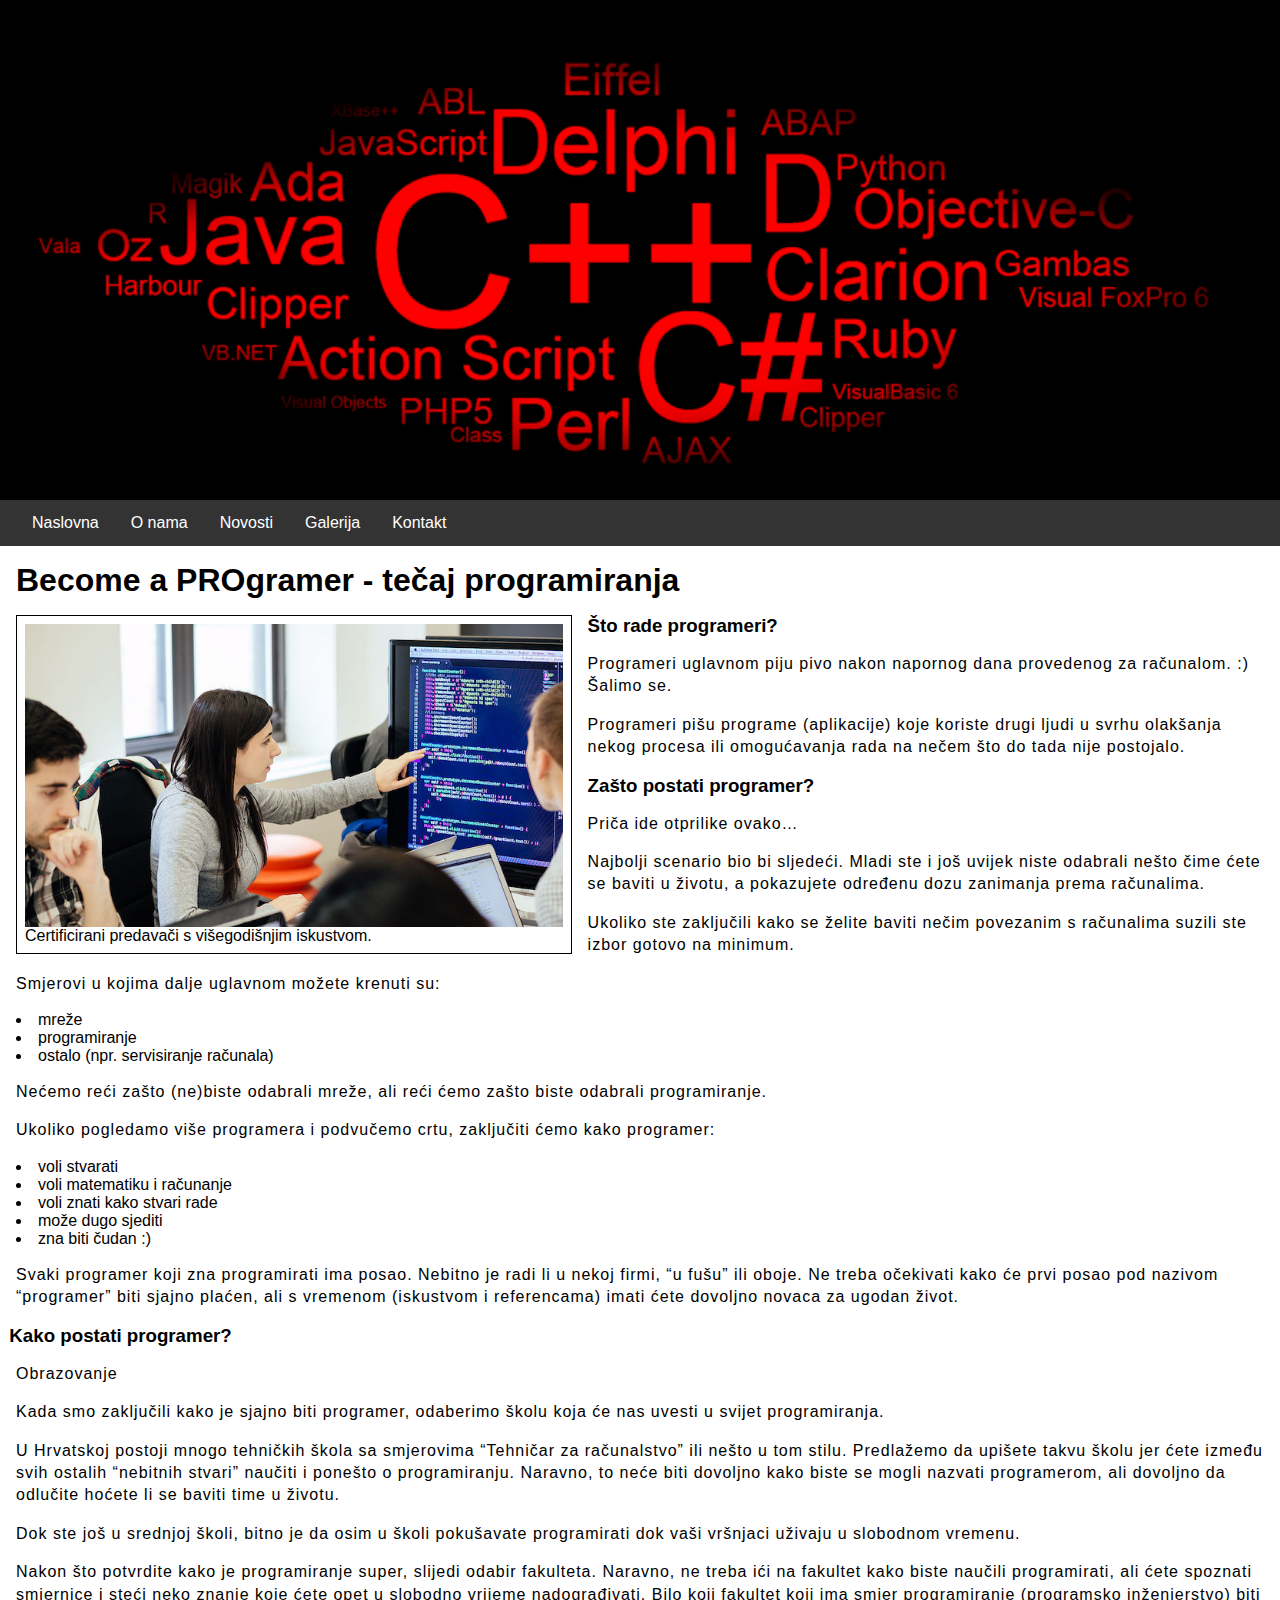
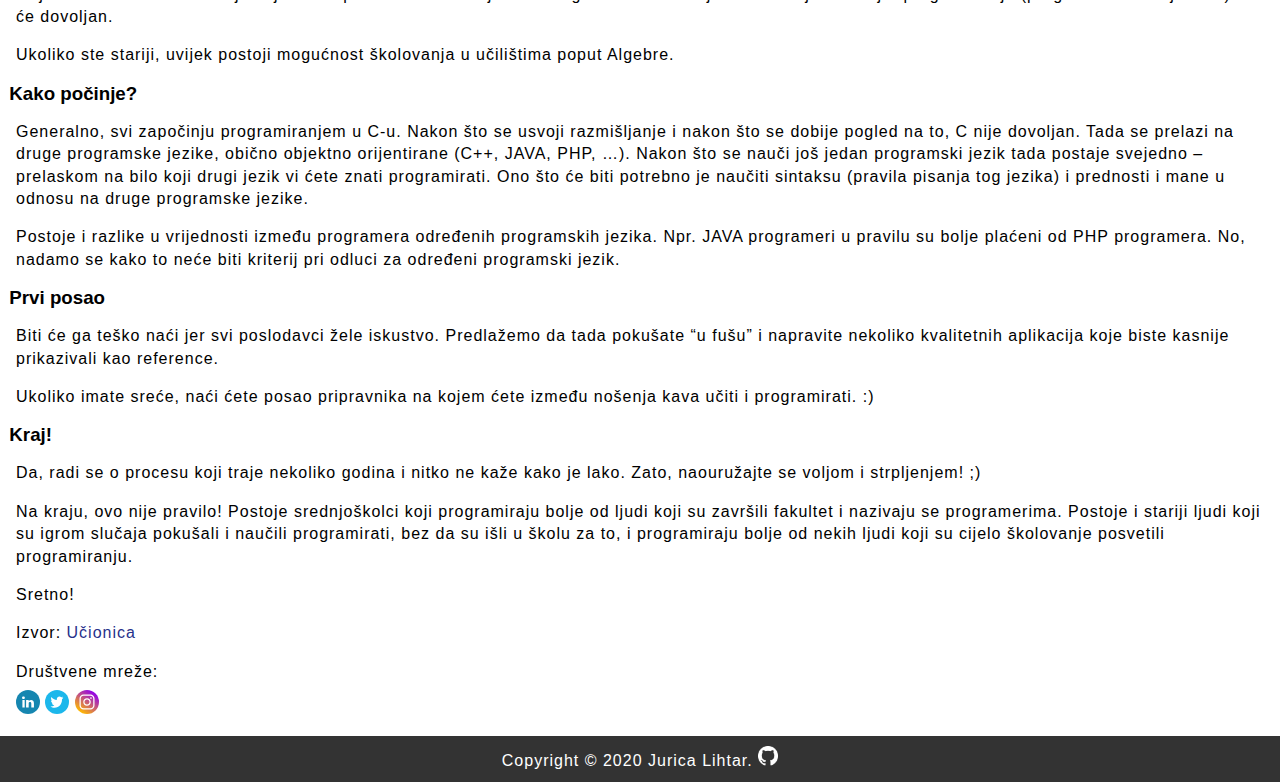
<file: index.html>
<html lang="hr">
	<head>
		
		<link rel="stylesheet" href="style.css">
		
		<title>Become a PROgramer</title>
		<meta http-equiv="content-type" content="text/html; charset=UTF-8">
		<meta name="description" content="Tečaj programiranja">
		<meta name="keywords" content="Programiranje, Java, C#">
		<meta name="author" content="Jurica Lihtar">
		<meta name="viewport" content="width=device-width; initial-scale=1.0; maximum-scale=1.0; user-scalable=0;">
		<link rel="shortcut icon" type="image/x-icon" href="favicon.ico">
	</head>
<body>
	<header>
		<div class="hero-image"></div>
		<nav>
			<ul>
			  <li><a href="index.html">Naslovna</a></li>
			  <li><a href="onama.html">O nama</a></li>
			  <li><a href="novosti.html">Novosti</a></li>
			  <li><a href="galerija.html">Galerija</a></li>
			  <li><a href="kontakt.html">Kontakt</a></li>
			</ul>
		</nav>
	</header>
	<main>
		<h1>Become a PROgramer - tečaj programiranja</h1>
		<figure>
			<img src="img/coding education.jpg" alt="Tečaj programiranja" title="Tečaj programiranja">
			<figcaption>Certificirani predavači s višegodišnjim iskustvom.</figcaption>
		</figure>
		<h3>Što rade programeri?</h3>
			<p>Programeri uglavnom piju pivo nakon napornog dana provedenog za računalom. :) Šalimo se.</p>

			<p>Programeri pišu programe (aplikacije) koje koriste drugi ljudi u svrhu olakšanja nekog procesa ili omogućavanja rada na nečem što do tada nije postojalo.</p>

			<h3>Zašto postati programer?</h3>
			<p>Priča ide otprilike ovako…</p>

			<p>Najbolji scenario bio bi sljedeći. Mladi ste i još uvijek niste odabrali nešto čime ćete se baviti u životu, a pokazujete određenu dozu zanimanja prema računalima.</p>

			<p>Ukoliko ste zaključili kako se želite baviti nečim povezanim s računalima suzili ste izbor gotovo na minimum.</p>

			<p>Smjerovi u kojima dalje uglavnom možete krenuti su:</p>
				<li b>mreže</li>
				<li b>programiranje</li>
				<li b>ostalo (npr. servisiranje računala)</li>
				
			<p>Nećemo reći zašto (ne)biste odabrali mreže, ali reći ćemo zašto biste odabrali programiranje.</p>

			<p>Ukoliko pogledamo više programera i podvučemo crtu, zaključiti ćemo kako programer:</p>
			<li>voli stvarati</li>
			<li>voli matematiku i računanje</li>
			<li>voli znati kako stvari rade</li>
			<li>može dugo sjediti</li>
			<li>zna biti čudan :)</li>


			 
			<p>Svaki programer koji zna programirati ima posao. Nebitno je radi li u nekoj firmi, “u fušu” ili oboje. Ne treba očekivati kako će prvi posao pod nazivom “programer” biti sjajno plaćen, ali s vremenom (iskustvom i referencama) imati ćete dovoljno novaca za ugodan život.</p>

			<h3>Kako postati programer?</h3>
			<p>Obrazovanje</p>
			<p>Kada smo zaključili kako je sjajno biti programer, odaberimo školu koja će nas uvesti u svijet programiranja.</p>

			<p>U Hrvatskoj postoji mnogo tehničkih škola sa smjerovima “Tehničar za računalstvo” ili nešto u tom stilu. Predlažemo da upišete takvu školu jer ćete između svih ostalih “nebitnih stvari” naučiti i ponešto o programiranju. Naravno, to neće biti dovoljno kako biste se mogli nazvati programerom, ali dovoljno da odlučite hoćete li se baviti time u životu.</p>

			<p>Dok ste još u srednjoj školi, bitno je da osim u školi pokušavate programirati dok vaši vršnjaci uživaju u slobodnom vremenu.</p>

			<p>Nakon što potvrdite kako je programiranje super, slijedi odabir fakulteta. Naravno, ne treba ići na fakultet kako biste naučili programirati, ali ćete spoznati smjernice i steći neko znanje koje ćete opet u slobodno vrijeme nadograđivati. Bilo koji fakultet koji ima smjer programiranje (programsko inženjerstvo) biti će dovoljan.</p>

			<p>Ukoliko ste stariji, uvijek postoji mogućnost školovanja u učilištima poput Algebre.</p>

			<h3>Kako počinje?</h3>
			<p>Generalno, svi započinju programiranjem u C-u. Nakon što se usvoji razmišljanje i nakon što se dobije pogled na to, C nije dovoljan. Tada se prelazi na druge programske jezike, obično objektno orijentirane (C++, JAVA, PHP, …). Nakon što se nauči još jedan programski jezik tada postaje svejedno – prelaskom na bilo koji drugi jezik vi ćete znati programirati. Ono što će biti potrebno je naučiti sintaksu (pravila pisanja tog jezika) i prednosti i mane u odnosu na druge programske jezike.</p>

			<p>Postoje i razlike u vrijednosti između programera određenih programskih jezika. Npr. JAVA programeri u pravilu su bolje plaćeni od PHP programera. No, nadamo se kako to neće biti kriterij pri odluci za određeni programski jezik.</p>


			 
			<h3>Prvi posao</h3>
			<p>Biti će ga teško naći jer svi poslodavci žele iskustvo. Predlažemo da tada pokušate “u fušu” i napravite nekoliko kvalitetnih aplikacija koje biste kasnije prikazivali kao reference.</p>

			<p>Ukoliko imate sreće, naći ćete posao pripravnika na kojem ćete između nošenja kava učiti i programirati. :)</p>

			<h3>Kraj!</h3>
			<p>Da, radi se o procesu koji traje nekoliko godina i nitko ne kaže kako je lako. Zato, naouružajte se voljom i strpljenjem! ;)</p>

			<p>Na kraju, ovo nije pravilo! Postoje srednjoškolci koji programiraju bolje od ljudi koji su završili fakultet i nazivaju se programerima. Postoje i stariji ljudi koji su igrom slučaja pokušali i naučili programirati, bez da su išli u školu za to, i programiraju bolje od nekih ljudi koji su cijelo školovanje posvetili programiranju.</p>

			<p>Sretno!</p>
		<p>Izvor: <a href="https://www.ucionica.net/" target="_blank">Učionica</a></p>
		<p>Društvene mreže:<br>
			<a href="https://www.linkedin.com" target="_blank"><img src="img/linkedin.svg" alt="Linkedin" title="Linkedin" style="width:24px; margin-top:0.4em"></a>
			<a href="https://twitter.com" target="_blank"><img src="img/twitter.svg" alt="Twitter" title="Twitter" style="width:24px; margin-top:0.4em"></a>
			<a href="https://instagram.com" target="_blank"><img src="img/instagram.svg" alt="Instagram" title="Instagram" style="width:24px; margin-top:0.4em"></a>
		</p>
	</main>
	<footer>
		<p>Copyright &copy; 2020 Jurica Lihtar. <a href="https://github.com/juricalihtar/Projektni-zadatak-HTML5-CSS"><img src="img/GitHub_Logo.png" title="Github" alt="Github"></a></p>
	</footer>
</body>
</html>
</file>
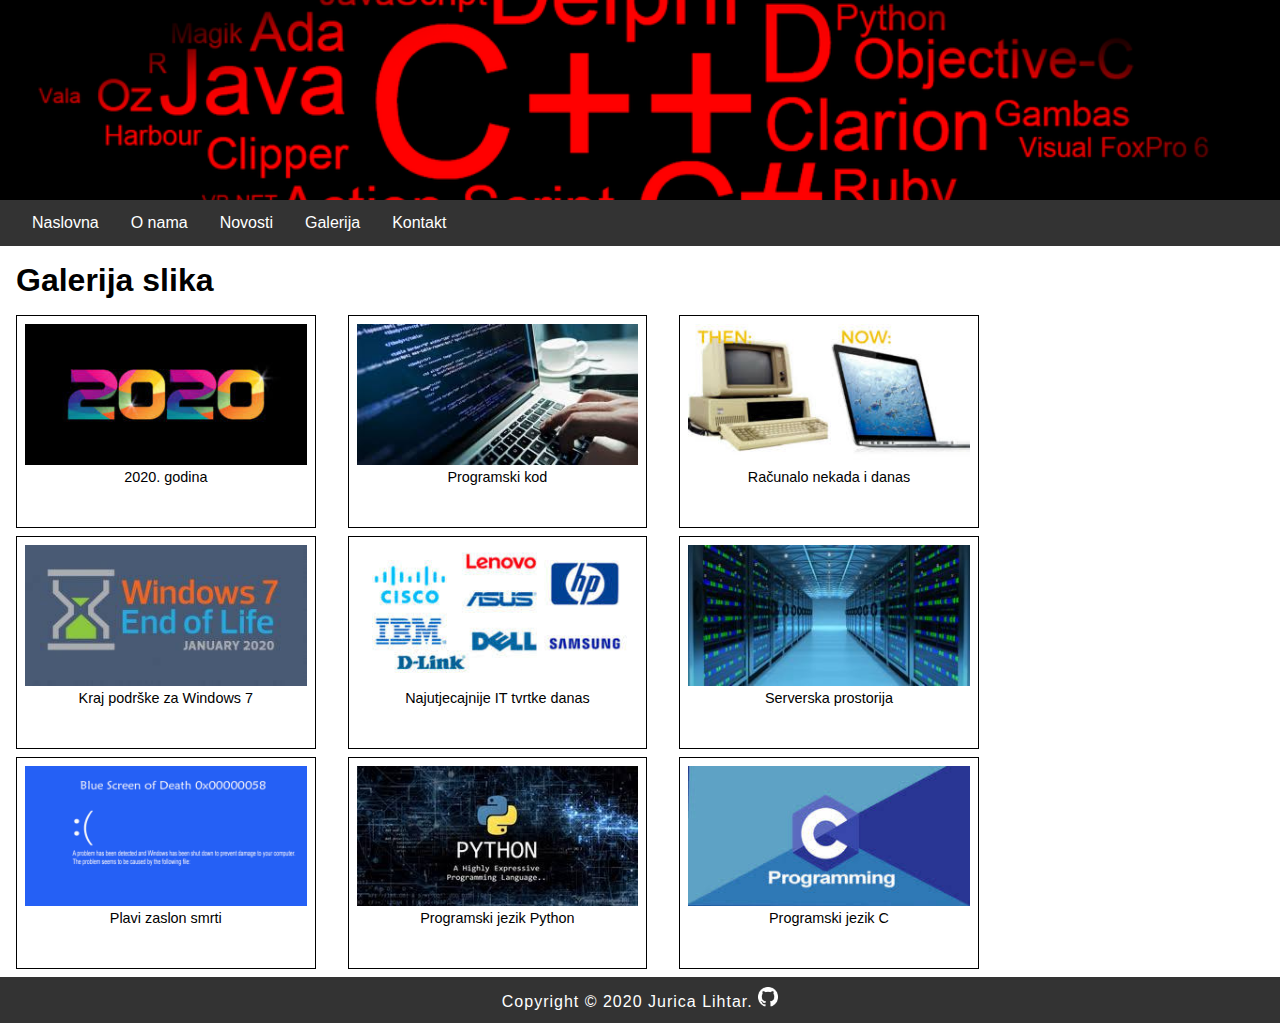
<file: galerija.html>
<!DOCTYPE html>
<html>
	<head>
		
		<link rel="stylesheet" href="style.css">
		
		<title>Galerija</title>
		<meta http-equiv="content-type" content="text/html; charset=UTF-8">
		<meta name="description" content="Tečaj programiranja">
		<meta name="keywords" content="Programiranje, Java, C#">
		<meta name="author" content="Jurica Lihtar">
		<meta name="viewport" content="width=device-width; initial-scale=1.0; maximum-scale=1.0; user-scalable=0;">
		<link rel="shortcut icon" type="image/x-icon" href="favicon.ico">
	</head>
<body>
	<header>
		<div class="hero-image" style="height: 200px;"></div>
		<nav>
			<ul>
			  <li><a href="index.html">Naslovna</a></li>
			  <li><a href="onama.html">O nama</a></li>
			  <li><a href="novosti.html">Novosti</a></li>
			  <li><a href="galerija.html">Galerija</a></li>
			  <li><a href="kontakt.html">Kontakt</a></li>
			</ul>
		</nav>
	</header>
	<main>
		<h1>Galerija slika</h1>
		<div id="gallery">
			<figure id="1">
				<img src="galerija/2020.jpg" alt="2020. godina" title="2020. godina">
				<figcaption>2020. godina<figcaption>
			</figure>
			<figure id="2">
				<img src="galerija/coding.jpg" alt="Programski kod" title="Programski kod">
				<figcaption>Programski kod<figcaption>
			</figure>
			<figure id="3">
				<img src="galerija/racunalonekadaisada.jpg" alt="Računalop nekada i danas" title="Računalo nekada i danas">
				<figcaption>Računalo nekada i danas<figcaption>
			</figure>
			<figure id="4">
				<img src="galerija/win7end.jpg" alt="Kraj podrške za Windows 7" title="Kraj podrške za Windows 7">
				<figcaption>Kraj podrške za Windows 7<figcaption>
			</figure>
			<figure id="5">
				<img src="galerija/najjace-kompanije.jpg" alt="Najutjecajnije IT tvrtke danas" title="Najutjecajnije IT tvrtke danas">
				<figcaption>Najutjecajnije IT tvrtke danas<figcaption>
			</figure>
			<figure id="4">
				<img src="galerija/serversoba.jpg" alt="Serverska prostorija" title="Serverska prostorija">
				<figcaption>Serverska prostorija<figcaption>
			</figure>
			<figure id="5">
				<img src="galerija/bluescreen.png" alt="Plavi zaslon smrti" title="Plavi zaslon smrti">
				<figcaption>Plavi zaslon smrti<figcaption>
			</figure>
			<figure id="4">
				<img src="galerija/python.jpg" alt="Programski jezik Python" title="Programski jezik Python">
				<figcaption>Programski jezik Python<figcaption>
			</figure>
			<figure id="5">
				<img src="galerija/cprogramming.jpg" alt="Programski jezik C" title="Programski jezik C">
				<figcaption>Programski jezik C<figcaption>
			</figure>
		</div>
	</main>
	<footer>
		<p>Copyright &copy; 2020 Jurica Lihtar. <a href="https://github.com/juricalihtar/Projektni-zadatak-HTML5-CSS"><img src="img/GitHub_Logo.png" title="Github" alt="Github"></a></p>
	</footer>
</body>
</html>
</file>
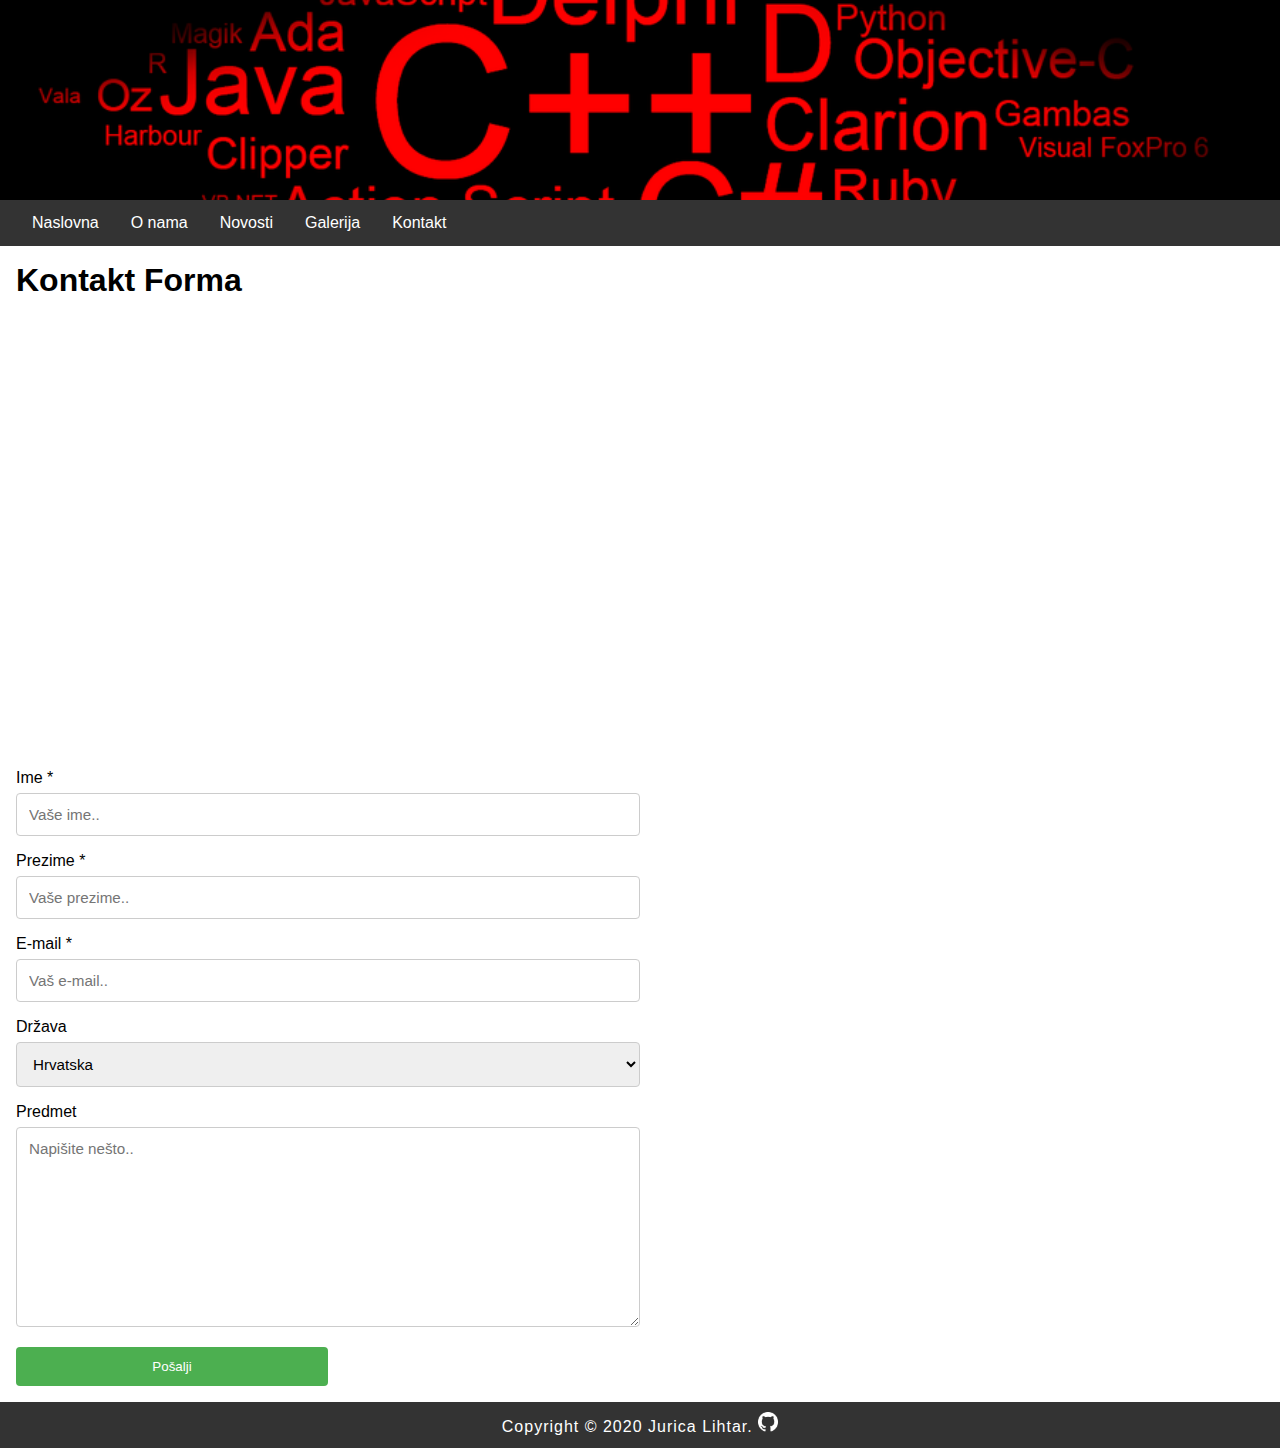
<file: kontakt.html>
<!DOCTYPE html>
<html>
	<head>
		
		<link rel="stylesheet" href="style.css">
		
		<title>Kontakt</title>
		<meta http-equiv="content-type" content="text/html; charset=UTF-8">
		<meta name="description" content="Tečaj programiranja">
		<meta name="keywords" content="Programiranje, Java, C#">
		<meta name="author" content="Jurica Lihtar">
		<meta name="viewport" content="width=device-width; initial-scale=1.0; maximum-scale=1.0; user-scalable=0;">
		<link rel="shortcut icon" type="image/x-icon" href="favicon.ico">
	</head>
<body>
	<header>
		<div class="hero-image" style="height: 200px;"></div>
		<nav>
			<ul>
			  <li><a href="index.html">Naslovna</a></li>
			  <li><a href="onama.html">O nama</a></li>
			  <li><a href="novosti.html">Novosti</a></li>
			  <li><a href="galerija.html">Galerija</a></li>
			  <li><a href="kontakt.html">Kontakt</a></li>
			</ul>
		</nav>
	</header>
	<main>
		<h1>Kontakt Forma</h1>
		<div id="contact">
			<iframe src="https://www.google.com/maps/embed?pb=!1m18!1m12!1m3!1d2947.382247540634!2d-71.11884878432453!3d42.3770028791856!2m3!1f0!2f0!3f0!3m2!1i1024!2i768!4f13.1!3m3!1m2!1s0x89e377427d7f0199%3A0x5937c65cee2427f0!2zU3ZldcSNaWxpxaF0ZSBIYXJ2YXJk!5e0!3m2!1shr!2shr!4v1578428858102!5m2!1shr!2shr" width="1000" height="450" frameborder="0" style="border:0;" allowfullscreen=""></iframe>
			<form action="" id="contact_form" name="contact_form" method="POST">
				<label for="fname">Ime *</label>
				<input type="text" id="fname" name="ime" placeholder="Vaše ime.." required>

				<label for="lname">Prezime *</label>
				<input type="text" id="lname" name="prezime" placeholder="Vaše prezime.." required>
				
				<label for="lname">E-mail *</label>
				<input type="email" id="email" name="email" placeholder="Vaš e-mail.." required>

				<label for="country">Država</label>
				<select id="country" name="country">
				  <option value="">-Molim izaberite..</option>
				  <option value="EN">Španjolska</option>
				  <option value="HR" selected>Hrvatska</option>
				  <option value="DE">Italija</option>
				  <option value="CH">Austrija</option>
				</select>

				<label for="subject">Predmet</label>
				<textarea id="subject" name="predmet" placeholder="Napišite nešto.." style="height:200px"></textarea>

				<input type="submit" value="Pošalji">
			</form>
		</div>
	</main>
	<footer>
		<p>Copyright &copy; 2020 Jurica Lihtar. <a href="https://github.com/juricalihtar/Projektni-zadatak-HTML5-CSS"><img src="img/GitHub_Logo.png" title="Github" alt="Github"></a></p>
	</footer>
</body>
</html>
</file>
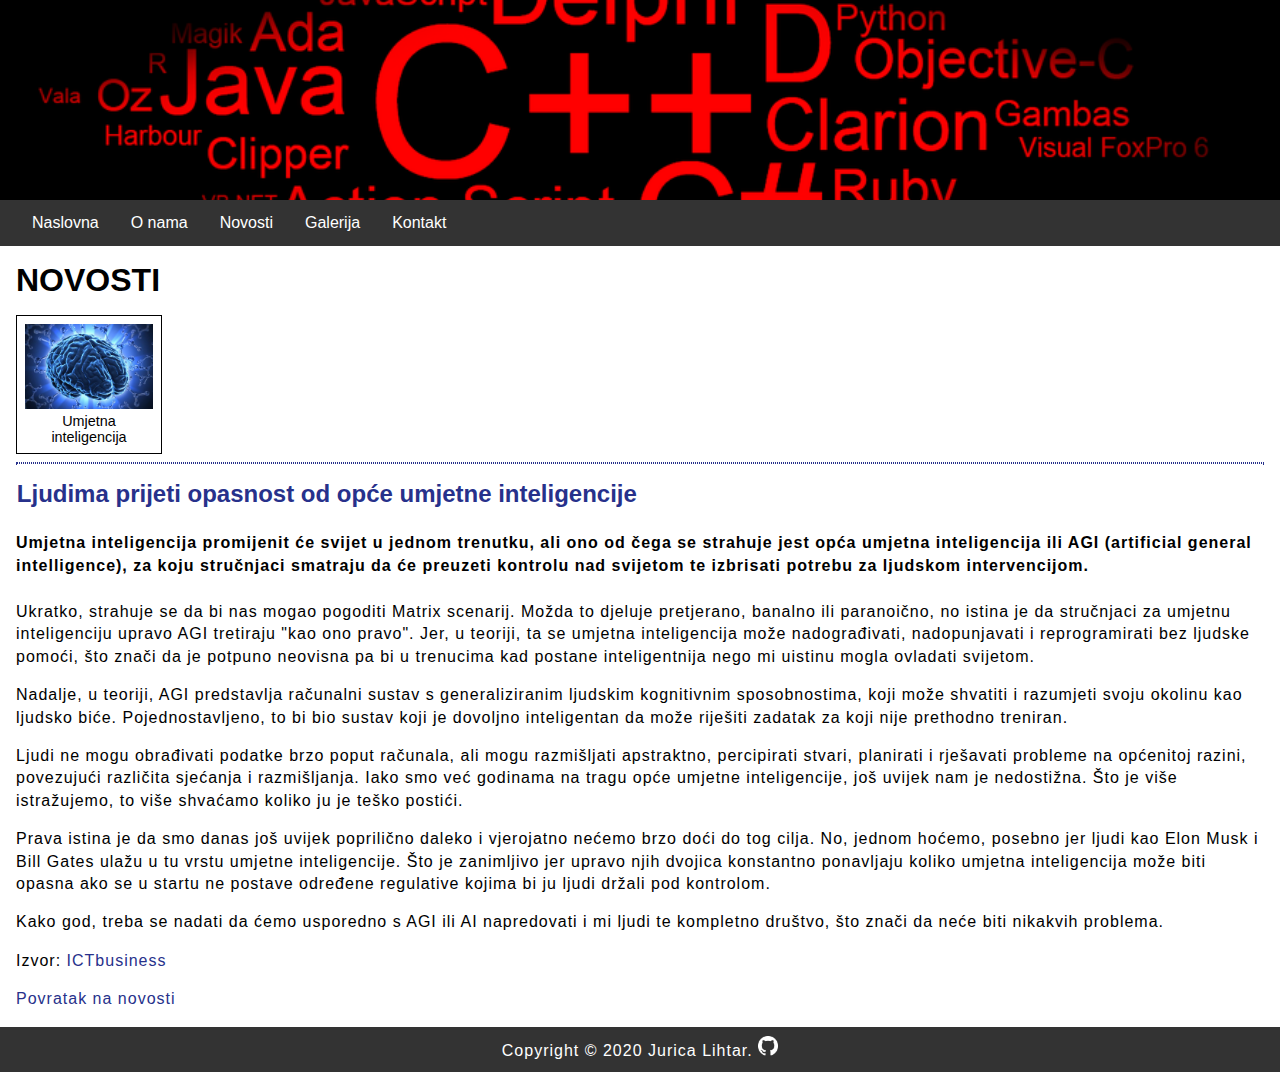
<file: novosti-1.html>
<!DOCTYPE html>
<html>
	<head>
		
		<link rel="stylesheet" href="style.css">
		
		<title>Umjetna inteligencija</title>
		<meta http-equiv="content-type" content="text/html; charset=UTF-8">
		<meta name="description" content="Tečaj programiranja">
		<meta name="keywords" content="Programiranje, Java, C#">
		<meta name="author" content="Jurica Lihtar">
		<meta name="viewport" content="width=device-width; initial-scale=1.0; maximum-scale=1.0; user-scalable=0;">
		<link rel="shortcut icon" type="image/x-icon" href="favicon.ico">
	</head>
<body>
	<header>
		<div class="hero-image" style="height: 200px;"></div>
		<nav>
			<ul>
			  <li><a href="index.html">Naslovna</a></li>
			  <li><a href="onama.html">O nama</a></li>
			  <li><a href="novosti.html">Novosti</a></li>
			  <li><a href="galerija.html">Galerija</a></li>
			  <li><a href="kontakt.html">Kontakt</a></li>
			</ul>
		</nav>
	</header>
	<main>
		<h1>NOVOSTI</h1>
		<div id="news_gallery">
			<figure id="1">
				<img src="novosti/novosti-1.jpg" alt="Umjetna inteligencija" title="Umjetna inteligencija">
				<figcaption>Umjetna inteligencija<figcaption>
			</figure>
		</div>
		<hr>
		<div class="news">
			<h2>Ljudima prijeti opasnost od opće umjetne inteligencije</h2>
			<p class="description"></p>
			<p class="description">Umjetna inteligencija promijenit će svijet u jednom trenutku, ali ono od čega se strahuje jest opća umjetna inteligencija ili AGI (artificial general intelligence), za koju stručnjaci smatraju da će preuzeti kontrolu nad svijetom te izbrisati potrebu za ljudskom intervencijom.</p>
			<p>Ukratko, strahuje se da bi nas mogao pogoditi Matrix scenarij. Možda to djeluje pretjerano, banalno ili paranoično, no istina je da stručnjaci za umjetnu inteligenciju upravo AGI tretiraju "kao ono pravo". Jer, u teoriji, ta se umjetna inteligencija može nadograđivati, nadopunjavati i reprogramirati bez ljudske pomoći, što znači da je potpuno neovisna pa bi u trenucima kad postane inteligentnija nego mi uistinu mogla ovladati svijetom.</p>
			<p>Nadalje, u teoriji, AGI predstavlja računalni sustav s generaliziranim ljudskim kognitivnim sposobnostima, koji može shvatiti i razumjeti svoju okolinu kao ljudsko biće. Pojednostavljeno, to bi bio sustav koji je dovoljno inteligentan da može riješiti zadatak za koji nije prethodno treniran.</p>
			<p>Ljudi ne mogu obrađivati podatke brzo poput računala, ali mogu razmišljati apstraktno, percipirati stvari, planirati i rješavati probleme na općenitoj razini, povezujući različita sjećanja i razmišljanja. Iako smo već godinama na tragu opće umjetne inteligencije, još uvijek nam je nedostižna. Što je više istražujemo, to više shvaćamo koliko ju je teško postići.</p>
			<p>Prava istina je da smo danas još uvijek poprilično daleko i vjerojatno nećemo brzo doći do tog cilja. No, jednom hoćemo, posebno jer ljudi kao Elon Musk i Bill Gates ulažu u tu vrstu umjetne inteligencije. Što je zanimljivo jer upravo njih dvojica konstantno ponavljaju koliko umjetna inteligencija može biti opasna ako se u startu ne postave određene regulative kojima bi ju ljudi držali pod kontrolom.</p>
			<p>Kako god, treba se nadati da ćemo usporedno s AGI ili AI napredovati i mi ljudi te kompletno društvo, što znači da neće biti nikakvih problema.</p>
			<p>Izvor: <a href="https://www.ictbusiness.info/vijesti/ljudima-prijeti-opasnost-od-opce-umjetne-inteligencije" target="_blank">ICTbusiness</a></p>
			<p><a href="novosti.html">Povratak na novosti</a></p>
		</div>
	</main>
	<footer>
		<p>Copyright &copy; 2020 Jurica Lihtar. <a href="https://github.com/juricalihtar/Projektni-zadatak-HTML5-CSS"><img src="img/GitHub_Logo.png" title="Github" alt="Github"></a></p>
	</footer>
</body>
</html>
</file>
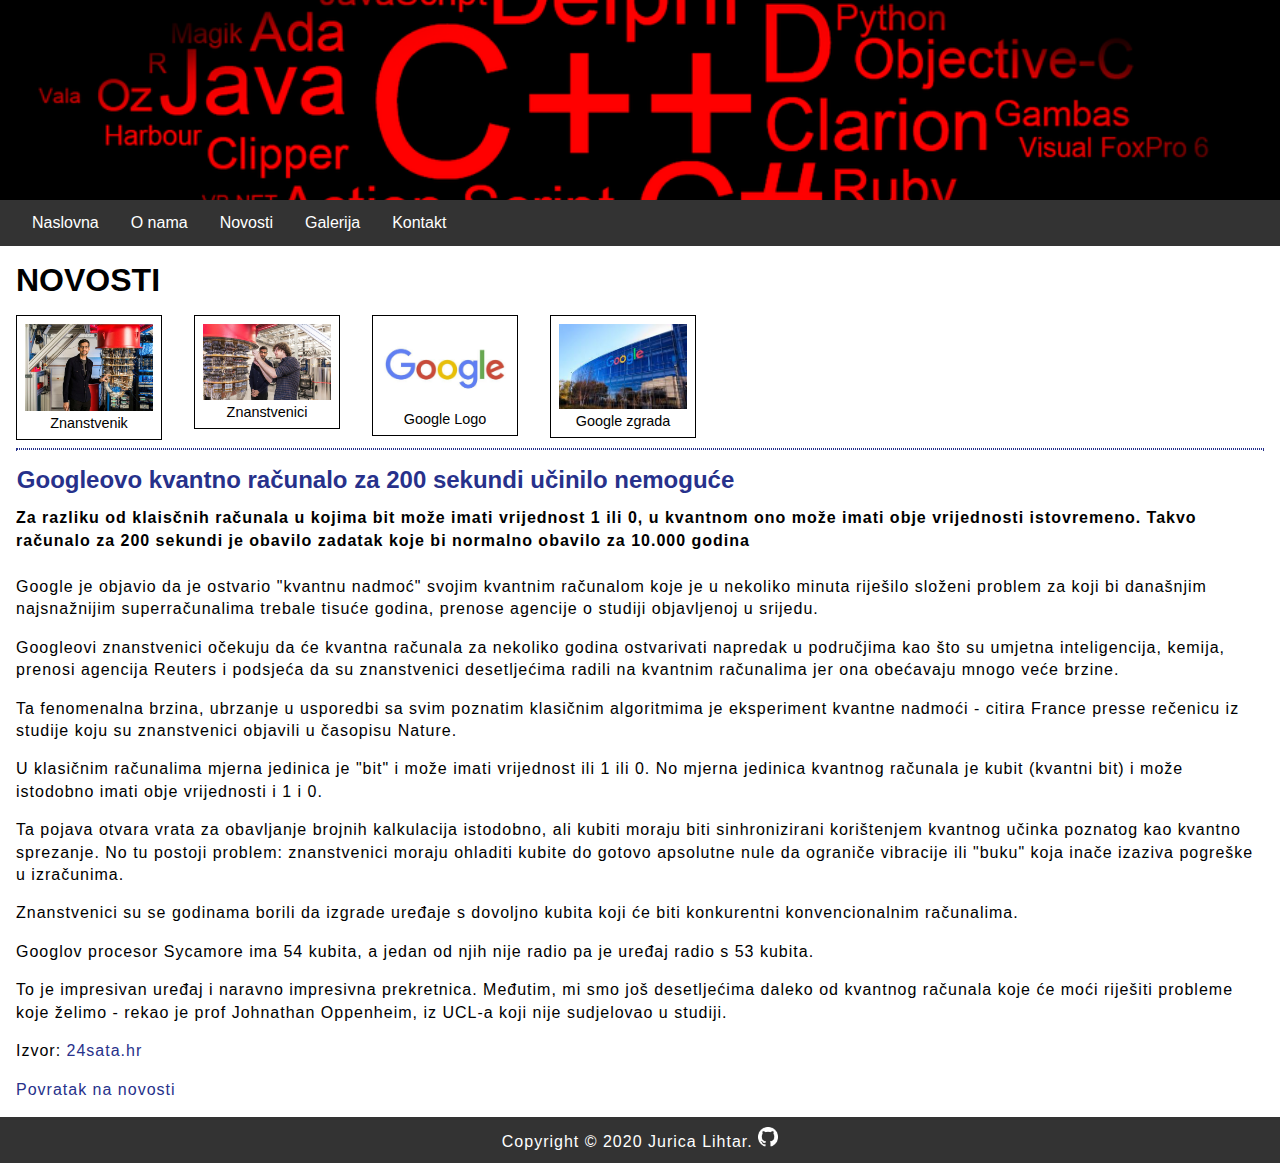
<file: novosti-2.html>
<!DOCTYPE html>
<html>
	<head>
		
		<link rel="stylesheet" href="style.css">
		
		<title>Google kvantno računalo za 200 sekundi učinilo nemoguće</title>
		<meta http-equiv="content-type" content="text/html; charset=UTF-8">
		<meta name="description" content="Tečaj programiranja">
		<meta name="keywords" content="Programiranje, Java, C#">
		<meta name="author" content="Jurica Lihtar">
		<meta name="viewport" content="width=device-width; initial-scale=1.0; maximum-scale=1.0; user-scalable=0;">
		<link rel="shortcut icon" type="image/x-icon" href="favicon.ico">
	</head>
<body>
	<header>
		<div class="hero-image" style="height: 200px;"></div>
		<nav>
			<ul>
			  <li><a href="index.html">Naslovna</a></li>
			  <li><a href="onama.html">O nama</a></li>
			  <li><a href="novosti.html">Novosti</a></li>
			  <li><a href="galerija.html">Galerija</a></li>
			  <li><a href="kontakt.html">Kontakt</a></li>
			</ul>
		</nav>
	</header>
	<main>
		<h1>NOVOSTI</h1>
		<div id="news_gallery">
			<figure id="1">
				<img src="novosti/novosti-2-1.jpg" alt="Google kvantno računalo znanstvenik" title="Google kvantno računalo znanstvenik">
				<figcaption>Znanstvenik<figcaption>
			</figure>
			<figure id="2">
				<img src="novosti/novosti-2-2.jpg" alt="Google kvantno računalo znanstvenici" title="CGoogle kvantno računalo znanstvenici">
				<figcaption>Znanstvenici<figcaption>
			</figure>
			<figure id="3">
				<img src="novosti/novosti-2-3.jpg" alt="Google kvantno računalo Logo" title="Google kvantno računalo Logo">
				<figcaption>Google Logo<figcaption>
			</figure>
			<figure id="4">
				<img src="novosti/novosti-2-4.jpg" alt="Google kvantno računalo zgrada" title="Google kvantno računalo zgrada">
				<figcaption>Google zgrada<figcaption>
			</figure>
		</div>
		<hr>
		<div class="news">
			<h2>Googleovo kvantno računalo za 200 sekundi učinilo nemoguće</h2>
			<p class="description">Za razliku od klaisčnih računala u kojima bit može imati vrijednost 1 ili 0, u kvantnom ono može imati obje vrijednosti istovremeno. Takvo računalo za 200 sekundi je obavilo zadatak koje bi normalno obavilo za 10.000 godina</p>
			<p>Google je objavio da je ostvario "kvantnu nadmoć" svojim kvantnim računalom koje je u nekoliko minuta riješilo složeni problem za koji bi današnjim najsnažnijim superračunalima trebale tisuće godina, prenose agencije o studiji objavljenoj u srijedu. </p>
			<p>Googleovi znanstvenici očekuju da će kvantna računala za nekoliko godina ostvarivati napredak u područjima kao što su umjetna inteligencija, kemija, prenosi agencija Reuters i podsjeća da su znanstvenici desetljećima radili na kvantnim računalima jer ona obećavaju mnogo veće brzine. </p>
			<p>Ta fenomenalna brzina, ubrzanje u usporedbi sa svim poznatim klasičnim algoritmima je eksperiment kvantne nadmoći - citira France presse rečenicu iz studije koju su znanstvenici objavili u časopisu Nature.  </p>
			<p>U klasičnim računalima mjerna jedinica je "bit" i može imati vrijednost ili 1 ili 0. No mjerna jedinica kvantnog računala je kubit (kvantni bit) i može istodobno imati obje vrijednosti i 1 i 0. </p>
			<p>Ta pojava otvara vrata za obavljanje brojnih kalkulacija istodobno, ali kubiti moraju biti sinhronizirani korištenjem kvantnog učinka poznatog kao kvantno sprezanje. No tu postoji problem: znanstvenici moraju ohladiti kubite do gotovo apsolutne nule da ograniče vibracije ili "buku" koja inače izaziva pogreške u izračunima.  </p>
			<p>Znanstvenici su se godinama borili da izgrade uređaje s dovoljno kubita koji će biti konkurentni konvencionalnim računalima.  </p>
			<p>Googlov procesor Sycamore ima 54 kubita, a jedan od njih nije radio pa je uređaj radio s 53 kubita. </p>
			<p>To je impresivan uređaj i naravno impresivna prekretnica. Međutim, mi smo još desetljećima daleko od kvantnog računala koje će moći riješiti probleme koje želimo - rekao je prof Johnathan Oppenheim, iz UCL-a koji nije sudjelovao u studiji. </p>
			<p>Izvor: <a href="https://www.24sata.hr/tech/googleovo-kvantno-racunalo-za-200-sekundi-ucinilo-nemoguce-655462" target="_blank">24sata.hr</a></p>
			<p><a href="novosti.html">Povratak na novosti</a></p>
		</div>
	</main>
	<footer>
		<p>Copyright &copy; 2020 Jurica Lihtar. <a href="https://github.com/juricalihtar/Projektni-zadatak-HTML5-CSS"><img src="img/GitHub_Logo.png" title="Github" alt="Github"></a></p>
	</footer>
</body>
</html>
</file>
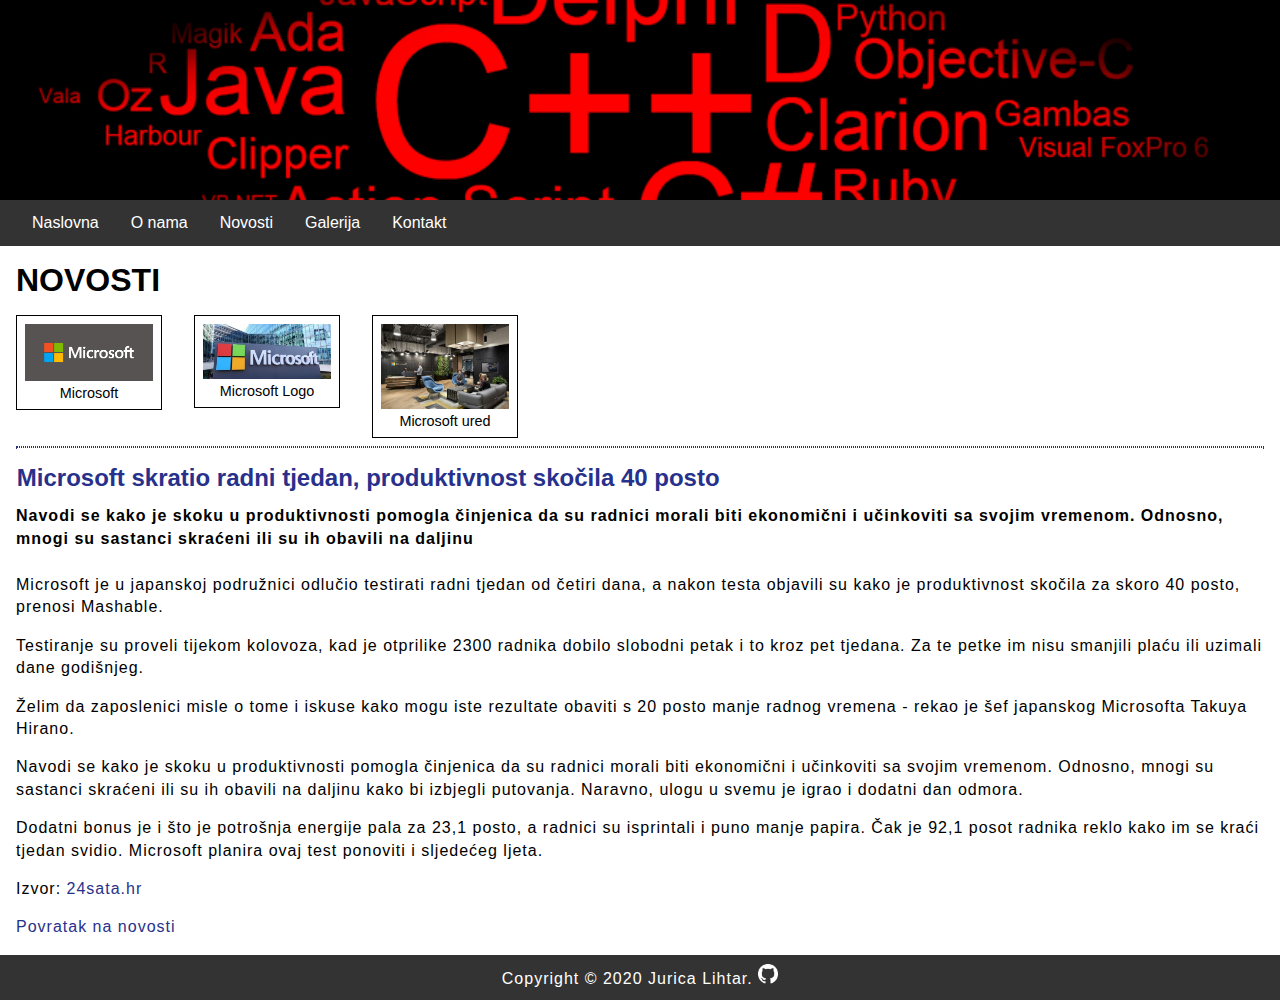
<file: novosti-3.html>
<!DOCTYPE html>
<html>
	<head>
		
		<link rel="stylesheet" href="style.css">
		
		<title>Miscrosoft skratio radni tjedan</title>
		<meta http-equiv="content-type" content="text/html; charset=UTF-8">
		<meta name="description" content="Tečaj programiranja">
		<meta name="keywords" content="Programiranje, Java, C#">
		<meta name="author" content="Jurica Lihtar">
		<meta name="viewport" content="width=device-width; initial-scale=1.0; maximum-scale=1.0; user-scalable=0;">
		<link rel="shortcut icon" type="image/x-icon" href="favicon.ico">
	</head>
<body>
	<header>
		<div class="hero-image" style="height: 200px;"></div>
		<nav>
			<ul>
			  <li><a href="index.html">Naslovna</a></li>
			  <li><a href="onama.html">O nama</a></li>
			  <li><a href="novosti.html">Novosti</a></li>
			  <li><a href="galerija.html">Galerija</a></li>
			  <li><a href="kontakt.html">Kontakt</a></li>
			</ul>
		</nav>
	</header>
	<main>
		<h1>NOVOSTI</h1>
		<div id="news_gallery">
			<figure id="1">
				<img src="novosti/novosti-3.jpg" alt="Microsoft" title="Microsoft">
				<figcaption>Microsoft<figcaption>
			</figure>
			<figure id="2">
				<img src="novosti/novosti-3-1.jpg" alt="Microsoft Logo" title="Microsoft Logo">
				<figcaption>Microsoft Logo<figcaption>
			</figure>
			<figure id="3">
				<img src="novosti/novosti-3-2.jpg" alt="Microsoft building" title="Microsoft building">
				<figcaption>Microsoft ured<figcaption>
			</figure>
		</div>
		<hr>
		<div class="news">
			<h2>Microsoft skratio radni tjedan, produktivnost skočila 40 posto</h2>
			<p class="description">Navodi se kako je skoku u produktivnosti pomogla činjenica da su radnici morali biti ekonomični i učinkoviti sa svojim vremenom. Odnosno, mnogi su sastanci skraćeni ili su ih obavili na daljinu</p>
			<p>Microsoft je u japanskoj podružnici odlučio testirati radni tjedan od četiri dana, a nakon testa objavili su kako je produktivnost skočila za skoro 40 posto, prenosi Mashable. </p>
			<p>Testiranje su proveli tijekom kolovoza, kad je otprilike 2300 radnika dobilo slobodni petak i to kroz pet tjedana. Za te petke im nisu smanjili plaću ili uzimali dane godišnjeg.</p>
			<p>Želim da zaposlenici misle o tome i iskuse kako mogu iste rezultate obaviti s 20 posto manje radnog vremena - rekao je šef japanskog Microsofta Takuya Hirano. </p>
			<p>Navodi se kako je skoku u produktivnosti pomogla činjenica da su radnici morali biti ekonomični i učinkoviti sa svojim vremenom. Odnosno, mnogi su sastanci skraćeni ili su ih obavili na daljinu kako bi izbjegli putovanja. Naravno, ulogu u svemu je igrao i dodatni dan odmora. </p>
			<p>Dodatni bonus je i što je potrošnja energije pala za 23,1 posto, a radnici su isprintali i puno manje papira. Čak je 92,1 posot radnika reklo kako im se kraći tjedan svidio. Microsoft planira ovaj test ponoviti i sljedećeg ljeta. </p>
			<p>Izvor: <a href="https://www.24sata.hr/tech/microsoft-skratio-radni-tjedan-produktivnost-skocila-40-posto-657443" target="_blank">24sata.hr</a></p>
			<p><a href="novosti.html">Povratak na novosti</a></p>
		</div>
	</main>
	<footer>
		<p>Copyright &copy; 2020 Jurica Lihtar. <a href="https://github.com/juricalihtar/Projektni-zadatak-HTML5-CSS"><img src="img/GitHub_Logo.png" title="Github" alt="Github"></a></p>
	</footer>
</body>
</html>
</file>
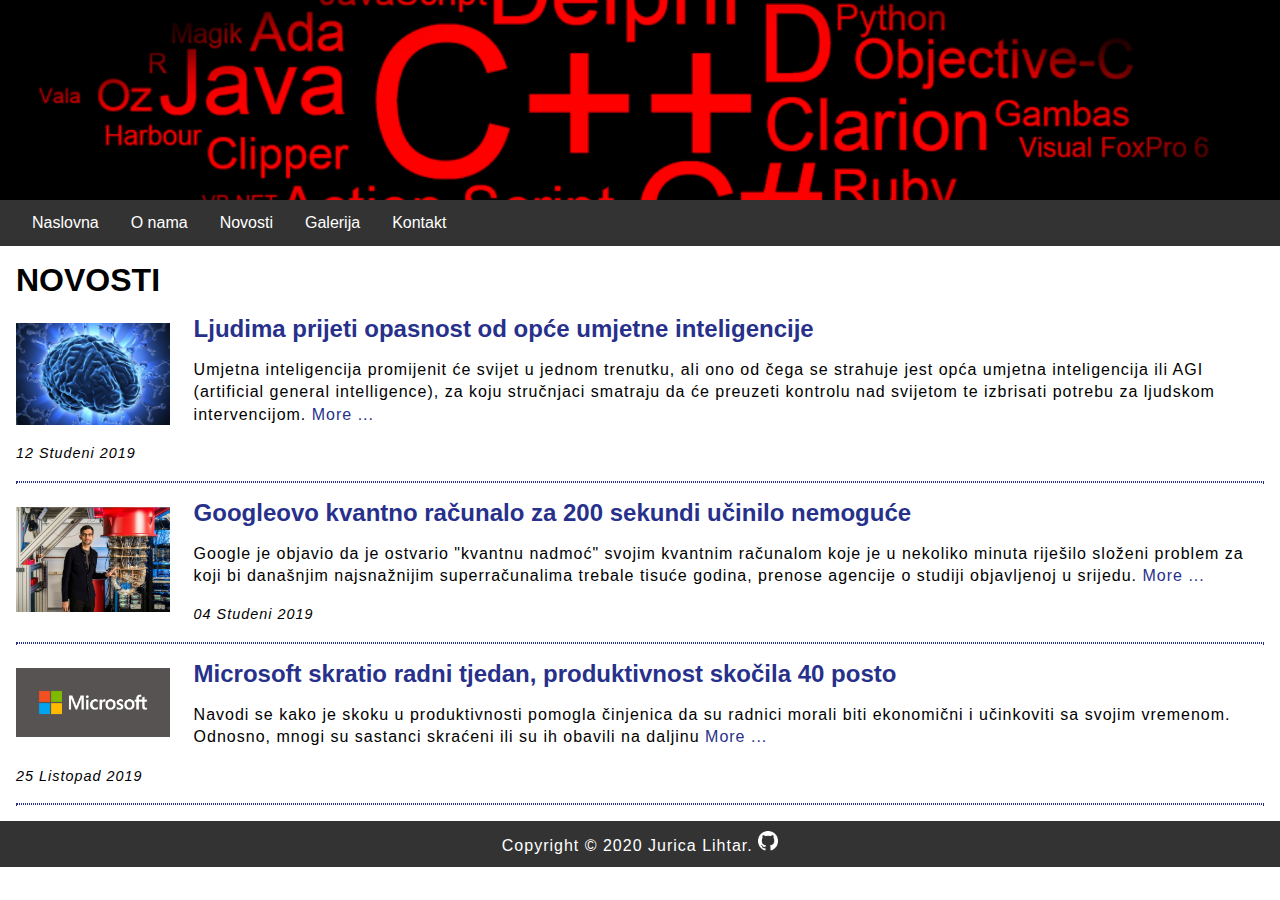
<file: novosti.html>
<!DOCTYPE html>
<html>
	<head>
		
		<link rel="stylesheet" href="style.css">
		
		<title>Novosti</title>
		<meta http-equiv="content-type" content="text/html; charset=UTF-8">
		<meta name="description" content="Tečaj programiranja">
		<meta name="keywords" content="Programiranje, Java, C#">
		<meta name="author" content="Jurica Lihtar">
		<meta name="viewport" content="width=device-width; initial-scale=1.0; maximum-scale=1.0; user-scalable=0;">
		<link rel="shortcut icon" type="image/x-icon" href="favicon.ico">
	</head>
<body>
	<header>
		<div class="hero-image" style="height: 200px;"></div>
		<nav>
			<ul>
			  <li><a href="index.html">Naslovna</a></li>
			  <li><a href="onama.html">O nama</a></li>
			  <li><a href="novosti.html">Novosti</a></li>
			  <li><a href="galerija.html">Galerija</a></li>
			  <li><a href="kontakt.html">Kontakt</a></li>
			</ul>
		</nav>
	</header>
	<main>
		<h1>NOVOSTI</h1>
		<div class="news">
			<a href="novosti-1.html"><img src="novosti/novosti-1.jpg" alt="Ljudima prijeti opasnost od opće umjetne inteligencije" title="Ljudima prijeti opasnost od opće umjetne inteligencije"></a>
			<h2>Ljudima prijeti opasnost od opće umjetne inteligencije</h2>
			<p>Umjetna inteligencija promijenit će svijet u jednom trenutku, ali ono od čega se strahuje jest opća umjetna inteligencija ili AGI (artificial general intelligence), za koju stručnjaci smatraju da će preuzeti kontrolu nad svijetom te izbrisati potrebu za ljudskom intervencijom.<a href="novosti-1.html"> More ...</a></p>
			<p><time datetime="2019-11-12">12 Studeni 2019</time></p>
			<hr>
			<a href="novosti-2.html"><img src="novosti/novosti-2.jpg" alt="Googleovo kvantno računalo za 200 sekundi učinilo nemoguće" title="Googleovo kvantno računalo za 200 sekundi učinilo nemoguće"></a>
			<h2>Googleovo kvantno računalo za 200 sekundi učinilo nemoguće</h2>
			<p>Google je objavio da je ostvario "kvantnu nadmoć" svojim kvantnim računalom koje je u nekoliko minuta riješilo složeni problem za koji bi današnjim najsnažnijim superračunalima trebale tisuće godina, prenose agencije o studiji objavljenoj u srijedu. <a href="novosti-2.html">More ...</a></p>
			<p><time datetime="2019-10-24">04 Studeni 2019</time></p>
			<hr>
			<a href="novosti-3.html"><img src="novosti/novosti-3.jpg" alt="Najveći hit ove jeseni? Novi Call of Duty napokon je stigao" title="Najveći hit ove jeseni? Novi Call of Duty napokon je stigao"></a>
			<h2>Microsoft skratio radni tjedan, produktivnost skočila 40 posto</h2>
			<p>Navodi se kako je skoku u produktivnosti pomogla činjenica da su radnici morali biti ekonomični i učinkoviti sa svojim vremenom. Odnosno, mnogi su sastanci skraćeni ili su ih obavili na daljinu <a href="novosti-3
			.html">More ...</a></p>
			<p><time datetime="2019-11-25">25 Listopad 2019</time></p>
			<hr>
		</div>
	</main>
	<footer>
		<p>Copyright &copy; 2020 Jurica Lihtar. <a href="https://github.com/juricalihtar/Projektni-zadatak-HTML5-CSS"><img src="img/GitHub_Logo.png" title="Github" alt="Github"></a></p>
	</footer>
</body>
</html>
</file>
<file: style.css>
body, html {
	font-family: 'Oswald', sans-serif;
	margin: 0;
	font-size: 16px;
}
header {
	display: block;
	width: 100%;
}
.hero-image {
	background-image: url("img/banner.jpg");
	background-position: center;
	background-repeat: no-repeat;
	background-size: cover;
	position: relative;
	height: 500px;
}
ul {
	list-style-type: none;
	margin: 0;
	padding: 0;
	overflow: hidden;
	background-color: #333;
}
li a{
	float: left;
}
li a {
	display: block;
	color: white;
	text-align: center;
	padding: 14px 16px;
	text-decoration: none;
}
li a:hover {
	background-color: #111;
}

li{
	padding-left: 1em;
	
}

p {
	margin: 1em;
	line-height: 1.4em;
	letter-spacing: 1px;
}

hr {
	margin: 1em;
	border: 1px dotted #27318b;
	clear: both;
}

h1,h2 {
	margin: 0.5em;
	font-size: 2em;
}


h2 {
	font-size: 1.5em;
	color: #27318b;
}

main a {
	color: #27318b;
	text-decoration: none;
}
main a:hover {
	color: #8b3727;
	text-decoration: underline;
}

h3{ 
	margin: 0.5em;
}

figure {
	padding: 0.5em;
	margin: 0em 1em 0.5em 1em;
	float: left;
	width: 42%;
	border: 1px solid black;
}

}
figcaption {
	font-size: 90%;
	text-align: center;
}

footer {
	background-color: #333;
	padding: 0.1em;
	clear: both;
}
footer p {
	color: white;
	text-align: center;
	margin: 0.5em;
}
footer img {
	width: 20px;
}

img {
	width: 100%;
}

video {
	margin: 0 1em 1em 1em;
	float: left;
}

#contact {
	margin: 1em
}
label {
	display: block;
}
input[type=text], input[type=email], select, textarea {
    width: 50%;
    padding: 12px;
    border: 1px solid #ccc;
    border-radius: 4px;
    box-sizing: border-box;
    margin-top: 6px;
    margin-bottom: 16px;
	font-family: 'Oswald', sans-serif;
	font-size: 95%;
}

input[type=submit] {
    display: block;
	background-color: #4CAF50;
    color: white;
    padding: 12px 20px;
    border: none;
    border-radius: 4px;
    cursor: pointer;
	width: 25%;
}

input[type=submit]:hover {
    background-color: #45a049;
}

.news img {
	width: 12%;
	float: left;
	padding: 0.5em;
	margin: 0 1em 0.5em 0.5em;
}
.news h2 {
	margin: 0.5em 0.7em;
	font-size: 1.5em;
	color: #27318b;
}
.news hr {
	margin: 1em;
	border: 1px dotted #27318b;
	clear: both;
}
.news time {
	font-size: 90%;
	font-style: italic;
}
.description {
	font-weight: bold;
	margin: 0.8em 1em 1.5em 1em;
}
#news_gallery figure {
	padding: 0.5em;
	margin: 0 1em 0.5em 1em;
	float: left;
	width: 10%;
	border: 1px solid black;
}
#news_gallery figcaption {
	font-size: 90%;
	text-align: center;
}
#gallery figure {
	padding: 0.5em;
	margin: 0 1em 0.5em 1em;
	float: left;
	width: 22%;
	border: 1px solid black;
}
#gallery figcaption {
	font-size: 90%;
	height: 50px;
	text-align: center;
}

@media screen and (max-width: 900px) {
	figure {
		width: 90%;
		margin: 1em;
	}
	.news img {
		width: 95%;
		padding: 0.5em;
		margin: 0 1em 0.5em 0.5em;
	}
	.news time {
		margin: 0 0 0 1em;
	}
	#news_gallery figure {
		padding: 0.5em;
		margin: 0 1em 0.5em 1em;
		float: left;
		width: 90%;
		border: 1px solid black;
	}
	#news_gallery figcaption {
		font-size: 90%;
		text-align: center;
	}
	#gallery figure {
		padding: 0.5em;
		margin: 0 1em 0.5em 1em;
		float: left;
		width: 40%;
		border: 1px solid black;
	}
	#gallery figcaption {
		font-size: 90%;
		height: 70px;
		text-align: center;
	}
}
</file>
